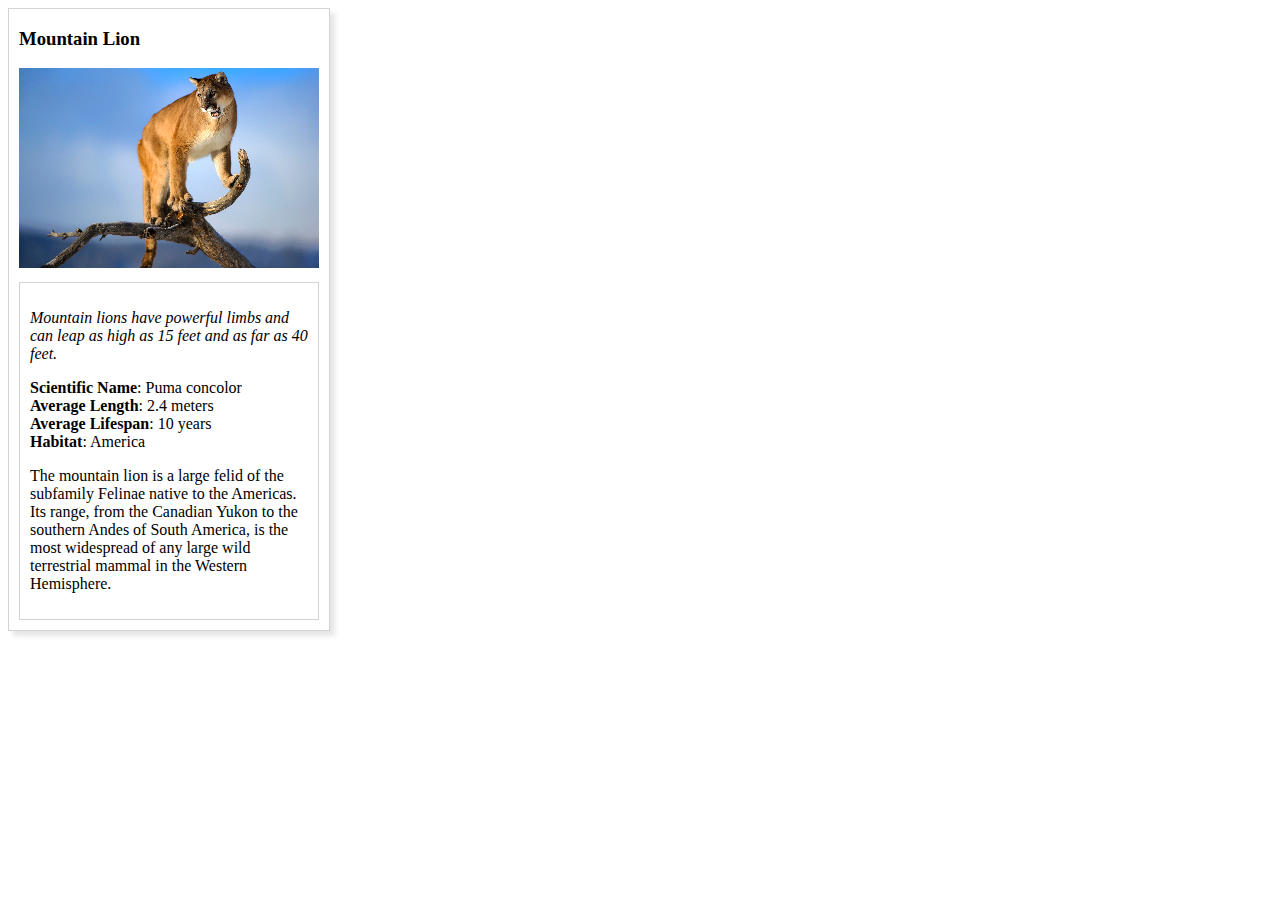
<file: fend-animal-trading-cards/card.html>
<!DOCTYPE html>
<html>
<head>
	<meta charset="utf-8">
	<title>Animal Trading Cards</title>
	<link rel="stylesheet" type="text/css" href="styles.css">
</head>
<body>
	<div class="big-box">
		<!-- your favorite animal's name goes here -->
		<h3>Mountain Lion</h3>
		<!-- your favorite animal's image goes here -->
		<img src="mountain-lion.png" alt="mountain lion">
		<div class="small-box">
			<!-- your favorite animal's interesting fact goes here -->
			<p class="interesting-fact">Mountain lions have powerful limbs and can leap as high as 15 feet and as far as 40 feet.</p>
			<ul>
				<!-- your favorite animal's list items go here -->
				<li><span>Scientific Name</span>: Puma concolor</li>
				<li><span>Average Length</span>: 2.4 meters</li>
				<li><span>Average Lifespan</span>: 10 years</li>
				<li><span>Habitat</span>: America</li>
			</ul>
			<!-- your favorite animal's description goes here -->
			<p>The mountain lion is a large felid of the subfamily Felinae native to the Americas. Its range, from the Canadian Yukon to the southern Andes of South America, is the most widespread of any large wild terrestrial mammal in the Western Hemisphere.</p>
		</div>
	</div>
</body>
</html>
</file>
<file: fend-animal-trading-cards/styles.css>
/* add your CSS here */
.interesting-fact {
  font-style: italic;
}

span {
  font-weight: bold;
}

ul {
  list-style-type: none;
  margin-left: 0;
  padding-left: 0;
}

.big-box {
    border-color: lightgrey;
    border-style: solid;
    border-width: thin;
    box-shadow: 5px 5px 5px rgba(0, 0, 0, .1);
    padding: 10px;
    padding-top: 0px;
    width: 300px;
}

.small-box {
    border-color: lightgrey;
    border-style: solid;
    border-width: thin;
    padding: 10px;
    width: 278px;
}

img {
    padding-bottom: 10px;
}
</file>
